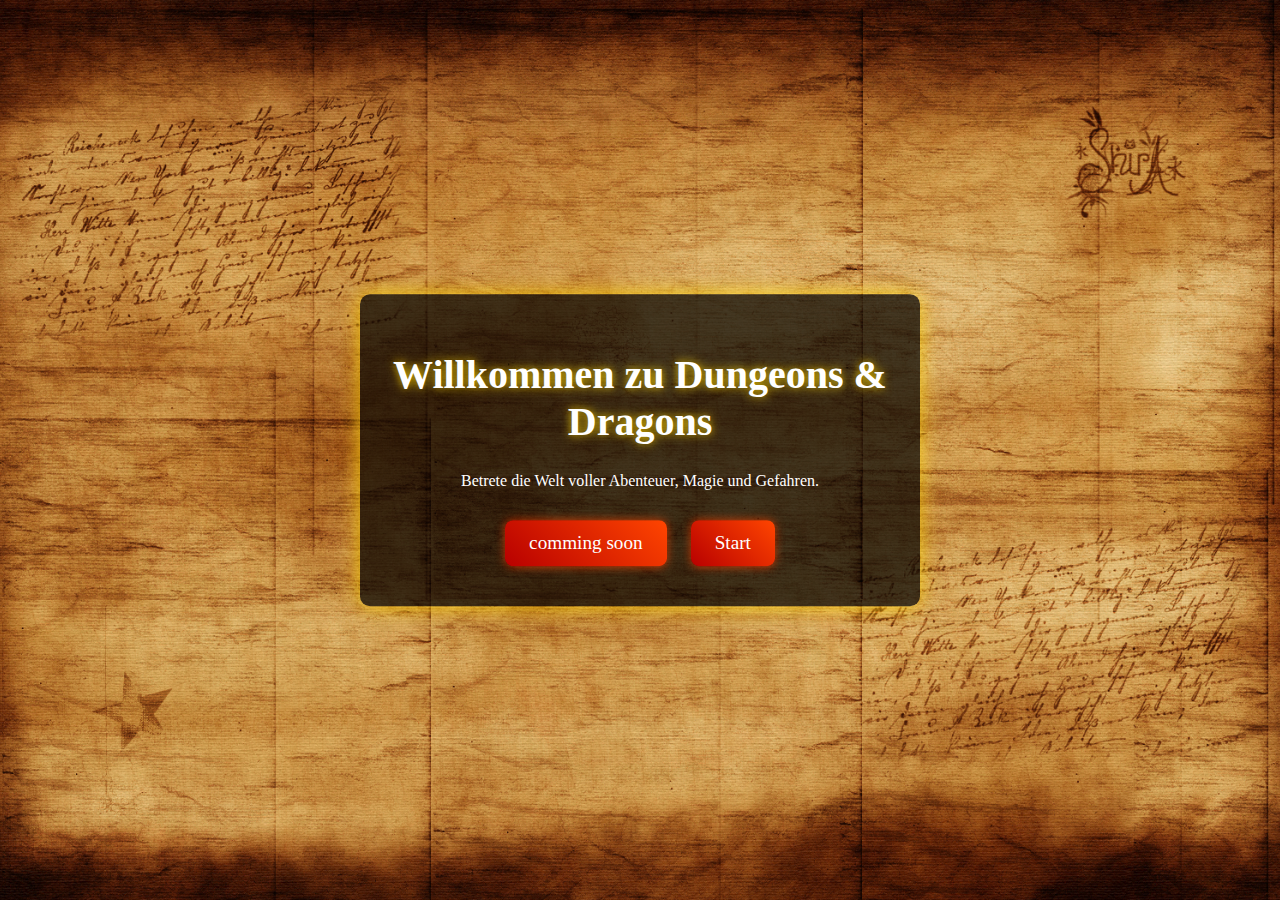
<file: index.html>
<!DOCTYPE html>
<html lang="de">
<head>
    <meta charset="UTF-8">
    <meta name="viewport" content="width=device-width, initial-scale=1.0">
    <title>Dungeons & Dragons</title>
    <link rel="stylesheet" href="https://benny14-14.github.io/Dungeon.Dragons/style.css">
</head>
<body>
    <div class="container">
        <h1>Willkommen zu Dungeons & Dragons</h1>
        <p>Betrete die Welt voller Abenteuer, Magie und Gefahren.</p>
        <div class="buttons">
            <a href="https://benny14-14.github.io/Dungeon.Dragons" class="btn">comming soon </a>
            <a href="https://benny14-14.github.io/Dungeon.Dragons/Latest/start.html" class="btn">Start</a>
        </div>
    </div>
</body>
</html>
</file>
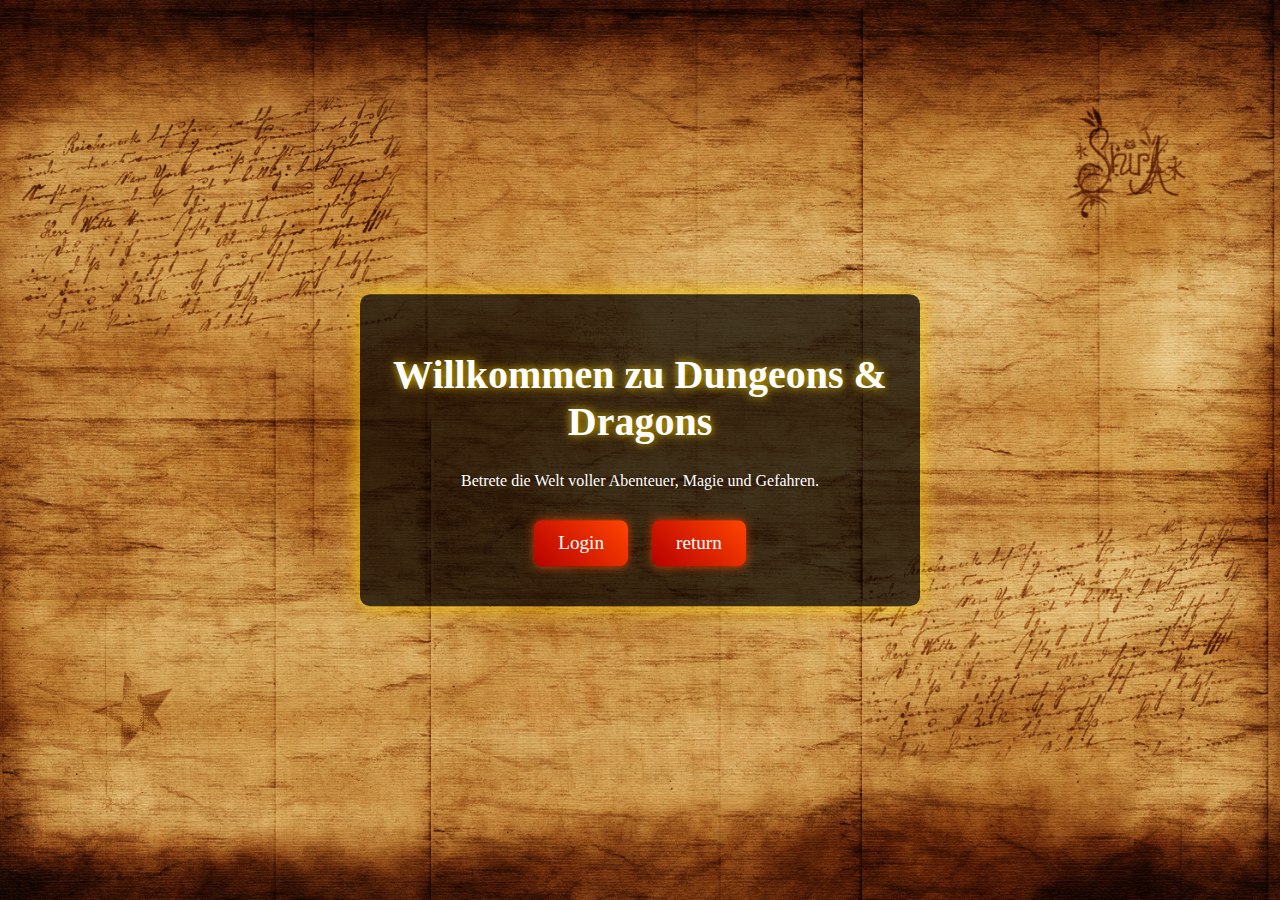
<file: Latest/Start.html>
<!DOCTYPE html>
<html lang="de">
<head>
    <meta charset="UTF-8">
    <meta name="viewport" content="width=device-width, initial-scale=1.0">
    <title>Dungeons & Dragons</title>
    <link rel="stylesheet" href="https://benny14-14.github.io/Dungeon.Dragons/style.css">
</head>
<body>
    <div class="container">
        <h1>Willkommen zu Dungeons & Dragons</h1>
        <p>Betrete die Welt voller Abenteuer, Magie und Gefahren.</p>
        <div class="buttons">
            <a href="https://benny14-14.github.io/Dungeon.Dragons/Latest/Game/login.html" class="btn">Login</a>
            <a href="https://benny14-14.github.io/Dungeon.Dragons/index.html" class="btn">return</a>
        </div>
    </div>
</body>
</html>
</file>
